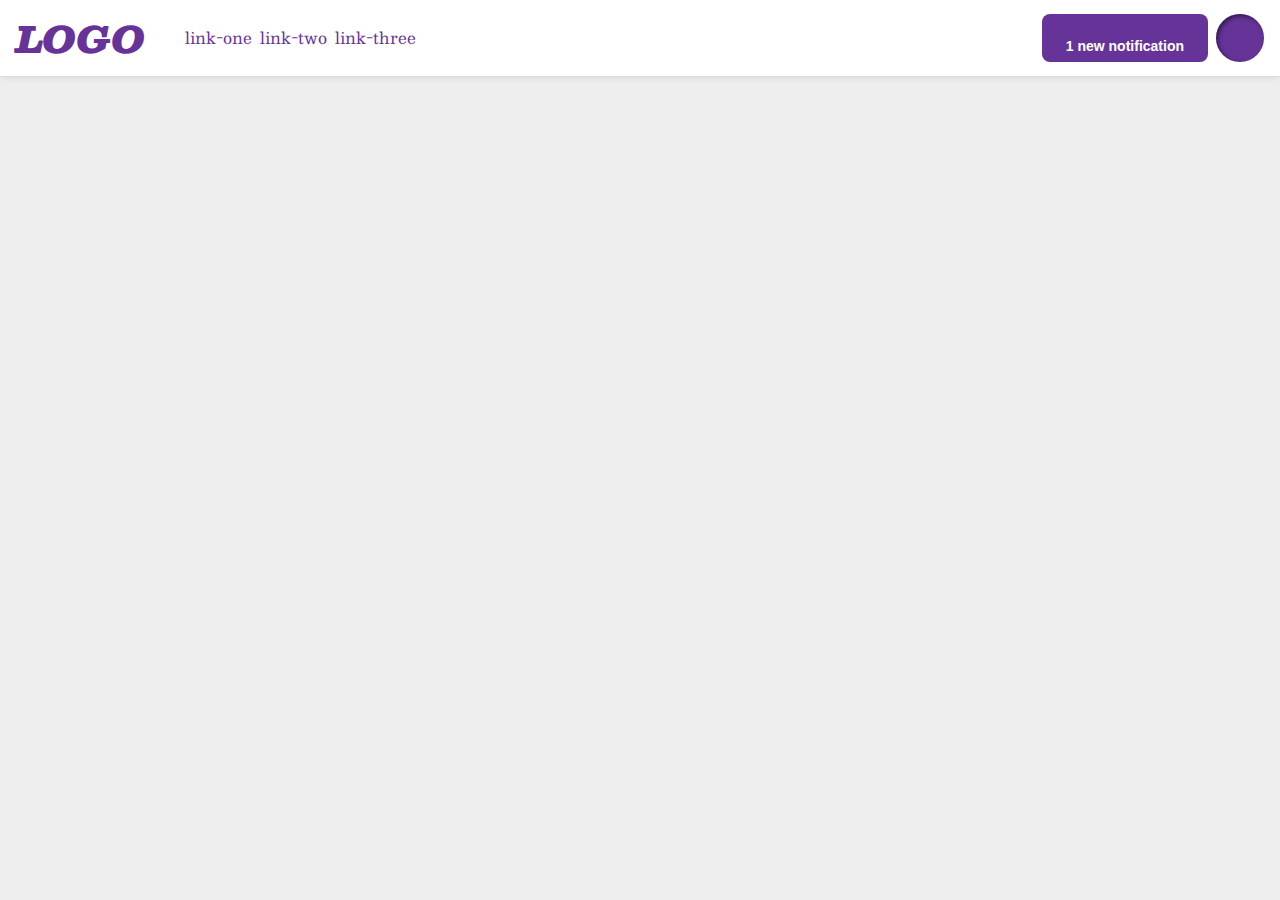
<file: flex/03-flex-header-2/index.html>
<!DOCTYPE html>
<html lang="en">
  <head>
    <meta charset="UTF-8">
    <meta http-equiv="X-UA-Compatible" content="IE=edge">
    <meta name="viewport" content="width=device-width, initial-scale=1.0">
    <title>Flex Header 2</title>
    <link rel="stylesheet" href="style.css">
  </head>
  <body>
    <div class="header">
      <div class = "logo-links">
        <div class="logo">
          LOGO
        </div>
        <ul class="links">
          <li><a href="google.com">link-one</a></li>
          <li><a href="google.com">link-two</a></li>
          <li><a href="google.com">link-three</a></li>
        </ul>
      </div>

      <div class = "notifbutton">
        <button class="notifications">
          1 new notification
        </button>
        <div class="profile-image"></div>
      </div>
    </div>
  </body>
</html>
</file>
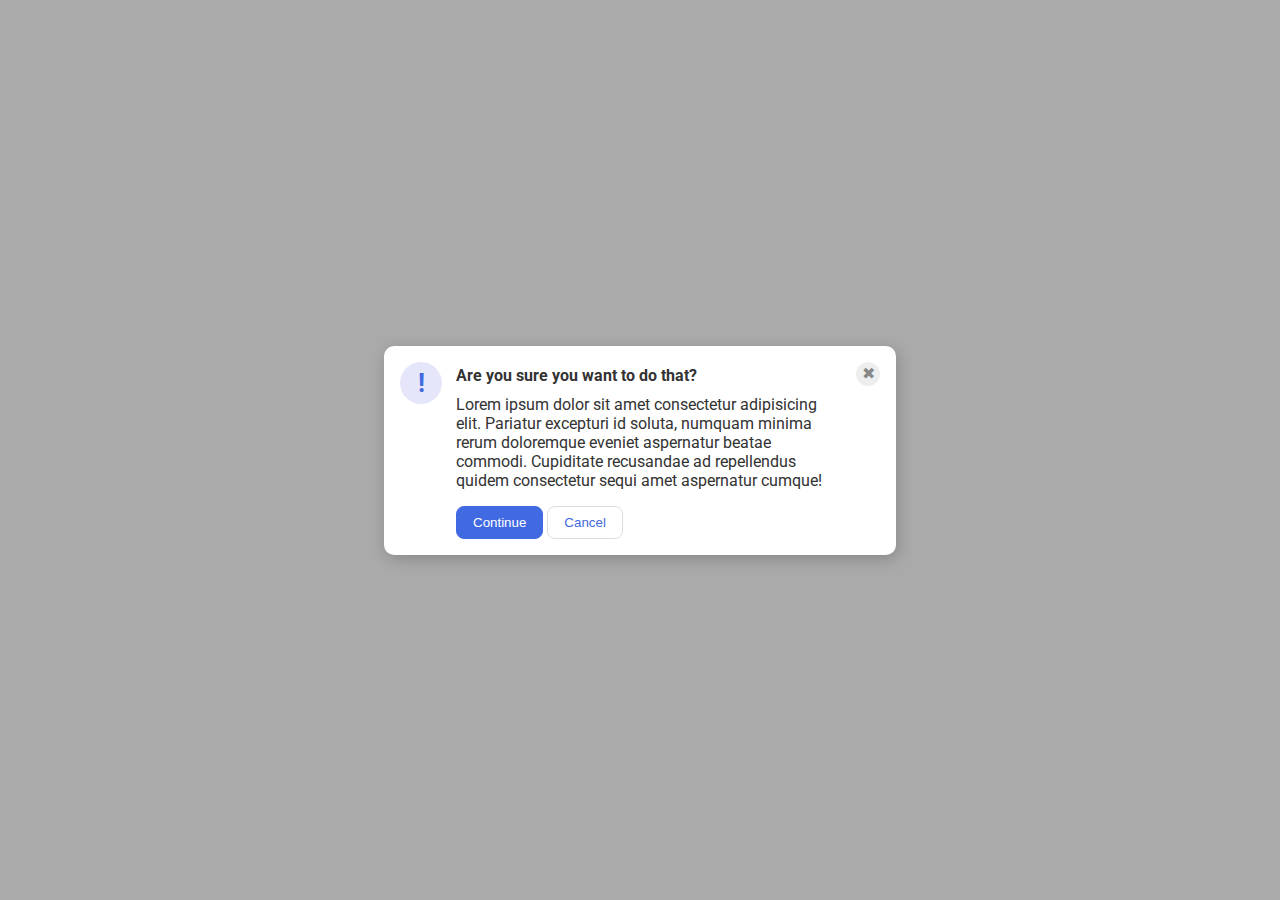
<file: flex/05-flex-modal/index.html>
<!DOCTYPE html>
<html lang="en">
  <head>
    <meta charset="UTF-8">
    <meta http-equiv="X-UA-Compatible" content="IE=edge">
    <meta name="viewport" content="width=device-width, initial-scale=1.0">
    <link rel="stylesheet" href="style.css">
    <title>Modal</title>
  </head>
  <body>
    <div class="modal">

        <div class="icon1"><div class="icon">!</div></div>


        <div class="text-buttons">
          <div class="header">Are you sure you want to do that?</div>
          <div class="text">Lorem ipsum dolor sit amet consectetur adipisicing elit. Pariatur excepturi id soluta, numquam minima rerum doloremque eveniet aspernatur beatae commodi. Cupiditate recusandae ad repellendus quidem consectetur sequi amet aspernatur cumque!</div>
          <button class="continue">Continue</button>
          <button class="cancel">Cancel</button>
        </div>

      <div class="close"><div class="close-button">✖</div></div>
    </div>
  </body>
</html>
</file>
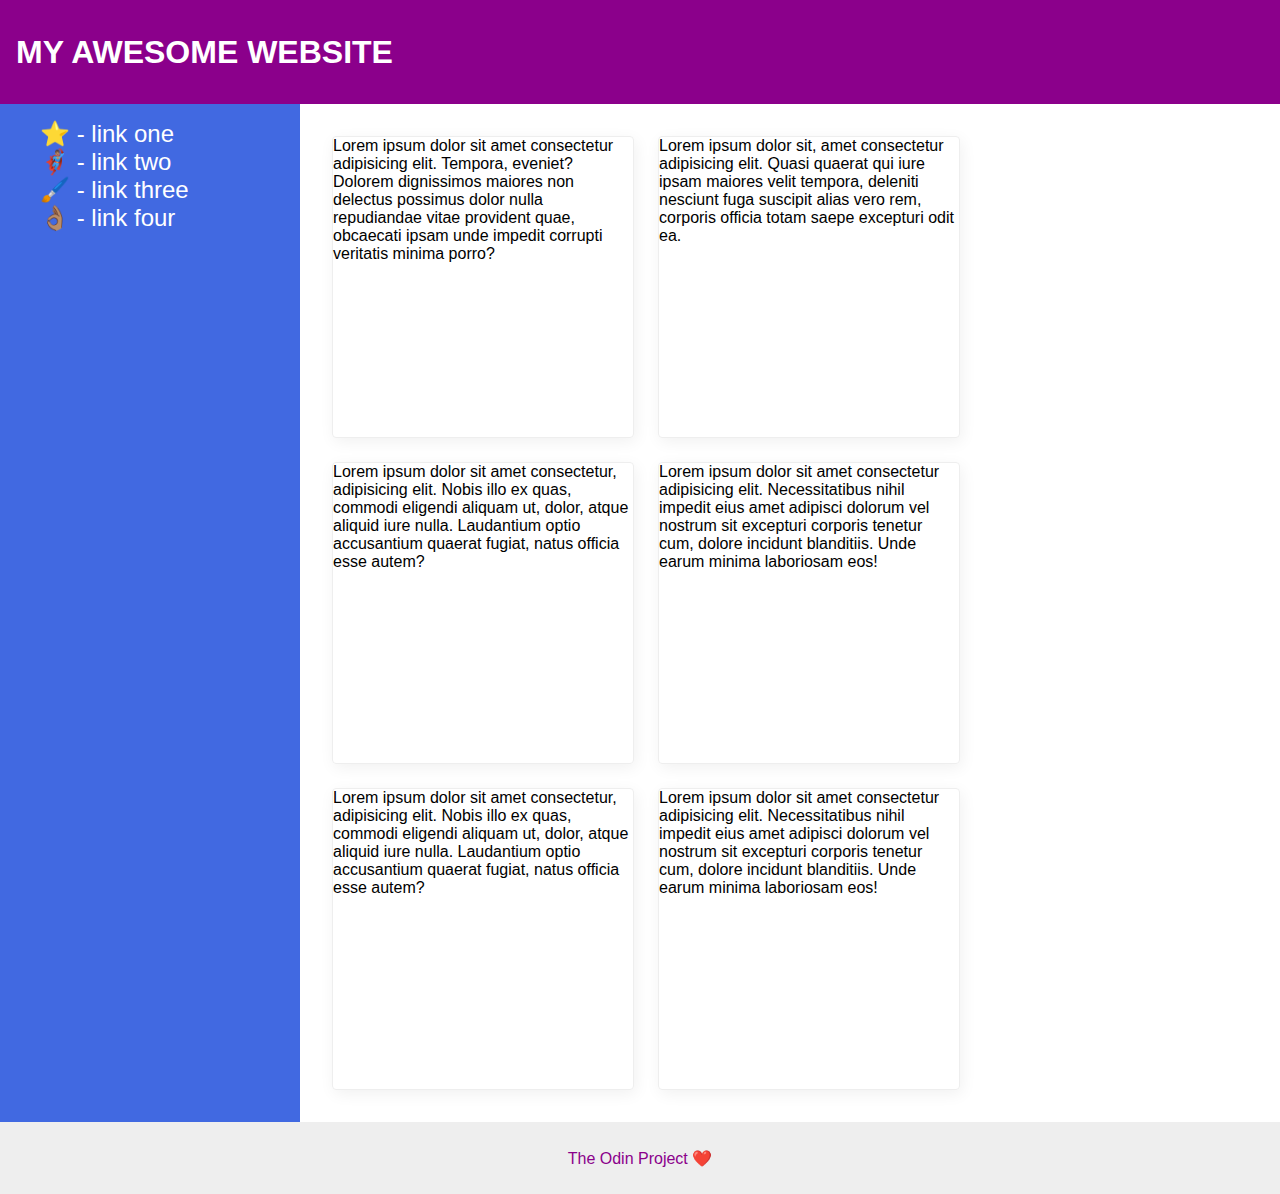
<file: flex/07-flex-layout-2/index.html>
<!DOCTYPE html>
<html lang="en">
  <head>
    <meta charset="UTF-8">
    <meta http-equiv="X-UA-Compatible" content="IE=edge">
    <meta name="viewport" content="width=device-width, initial-scale=1.0">
    <title>The Holy Grail</title>
    <link rel="stylesheet" href="style.css">
  </head>
  <body>
    <div class="header">
      MY AWESOME WEBSITE
    </div>
    
    <div class="content">
      <div class="sidebar">
        <ul style="list-style-type: none;">
          <li><a href="#">⭐ - link one</a></li>
          <li><a href="#">🦸🏽‍♂️ - link two</a></li>
          <li><a href="#">🖌️ - link three</a></li>
          <li><a href="#">👌🏽 - link four</a></li>
        </ul>
      </div>
      
      <div class="cards">
        <div class="card">Lorem ipsum dolor sit amet consectetur adipisicing elit. Tempora, eveniet? Dolorem dignissimos maiores non delectus possimus dolor nulla repudiandae vitae provident quae, obcaecati ipsam unde impedit corrupti veritatis minima porro?</div>
        <div class="card">Lorem ipsum dolor sit, amet consectetur adipisicing elit. Quasi quaerat qui iure ipsam maiores velit tempora, deleniti nesciunt fuga suscipit alias vero rem, corporis officia totam saepe excepturi odit ea.</div>
        <div class="card">Lorem ipsum dolor sit amet consectetur, adipisicing elit. Nobis illo ex quas, commodi eligendi aliquam ut, dolor, atque aliquid iure nulla. Laudantium optio accusantium quaerat fugiat, natus officia esse autem?</div>
        <div class="card">Lorem ipsum dolor sit amet consectetur adipisicing elit. Necessitatibus nihil impedit eius amet adipisci dolorum vel nostrum sit excepturi corporis tenetur cum, dolore incidunt blanditiis. Unde earum minima laboriosam eos!</div>
        <div class="card">Lorem ipsum dolor sit amet consectetur, adipisicing elit. Nobis illo ex quas, commodi eligendi aliquam ut, dolor, atque aliquid iure nulla. Laudantium optio accusantium quaerat fugiat, natus officia esse autem?</div>
        <div class="card">Lorem ipsum dolor sit amet consectetur adipisicing elit. Necessitatibus nihil impedit eius amet adipisci dolorum vel nostrum sit excepturi corporis tenetur cum, dolore incidunt blanditiis. Unde earum minima laboriosam eos!</div>
      </div>
    </div>
      <div class="footer">
        The Odin Project ❤️
    </div>
  </body>
</html>
</file>
<file: flex/03-flex-header-2/style.css>
/* this is some magical font-importing.  
you'll learn about it later. */
@import url('https://fonts.googleapis.com/css2?family=Besley:ital,wght@0,400;1,900&display=swap');

body {
  margin: 0;
  background: #eee;
  font-family: Besley, serif;
}

.header {
  background: white;
  border-bottom: 1px solid #ddd;
  box-shadow: 0 0 8px rgba(0,0,0,.1);
  display: flex;
  justify-content: space-between;
  align-items: center;
  padding:8px 16px 8px;
}
.header > div{
  display: flex;
}
.profile-image {
  background: rebeccapurple;
  box-shadow: inset 2px 2px 4px rgba(0,0,0,.5);
  border-radius: 50%;
  width: 48px;
  height: 48px;
}

.logo {
  color: rebeccapurple;
  font-size: 36px;
  font-weight: 900;
  font-style: italic;
}

button {
  font-size: 14px;
  border: none;
  border-radius: 8px;
  background: rebeccapurple;
  color: white;
  padding: 24px;
  height:2em;
  font-weight: 700;
  text-align: center;
}

a {
  /* this removes the line under our links */
  text-decoration: none;
  color: rebeccapurple;
}

ul {
  list-style-type: none;
  display: flex;
  gap:8px;
}
.notifbutton{
  display: flex;
  align-items: center;
  gap:8px;
}
</file>
<file: flex/05-flex-modal/style.css>
@import url('https://fonts.googleapis.com/css2?family=Roboto:wght@400;700&display=swap');

html, body {
  height: 100%;
}

body {
  font-family: Roboto, sans-serif;
  margin: 0;
  background: #aaa;
  color: #333;
  /* I'll give you this one for free lol */
  display: flex;
  align-items: center;
  justify-content: center;
}

.modal {
  background: white;
  width: 480px;
  border-radius: 10px;
  box-shadow: 2px 4px 16px rgba(0,0,0,.2);
  display: flex;
  gap: 14px;
  padding:16px;
}
.text-buttons{
  justify-content: flex-start;
}
.header{
  font-weight: 700;
  margin-bottom:10px;
  font-size: 16px;
  padding: 4px 0 0 0;
}
.text{
  margin-bottom: 16px;
}

.icon {
  color: royalblue;
  font-size: 26px;
  font-weight: 700;
  background: lavender;
  width: 42px;
  height: 42px;
  border-radius: 50%;
  display: flex;
  align-items: center;
  justify-content: center;
}

.close-button {
  background: #eee;
  border-radius: 50%;
  color: #888;
  font-weight: 400;
  font-size: 16px;
  height: 24px;
  width: 24px;
  display: flex;
  align-items: center;
  justify-content: center;
}

button {
  padding: 8px 16px;
  border-radius: 8px;

}

button.continue {
  background: royalblue;
  border: 1px solid royalblue;
  color: white;
}

button.cancel {
  background: white;
  border: 1px solid #ddd;
  color: royalblue;
}
</file>
<file: flex/07-flex-layout-2/style.css>
/**{
  border: 3px solid red
}*/
body {
  font-family: -apple-system, BlinkMacSystemFont, 'Segoe UI', Roboto, Oxygen, Ubuntu, Cantarell, 'Open Sans', 'Helvetica Neue', sans-serif;
  margin: 0;
  min-height: 100vh;
  display: flex;
  flex-direction: column;
}

.header {
  display: flex;
  align-items: center;
  height: 72px;
  background: darkmagenta;
  color: white;
  font-size: 32px;
  font-weight: 900;
  padding: 16px;
}

li>a{
  color: white;
  text-decoration: none;
  font-size: 24px;
}

.content{
  display: flex;
  margin:0 auto;
  flex: 1 1 auto;
}
.footer {
  height: 72px;
  background: #eee;
  color: darkmagenta;
  margin-top: auto;
  display: flex;
  justify-content: center;
  align-items: center;
}

.sidebar {
  background: royalblue;
  box-sizing: border-box;
  flex-shrink: 0;
  flex-grow:0;
  flex-basis: 300px;
}

.card {
  border: 1px solid #eee;
  box-shadow: 2px 4px 16px rgba(0,0,0,.06);
  border-radius: 4px;
  flex: 0 0 300px;
  height:300px;
}
.cards{
  display: flex;
  gap: 24px;
  padding: 32px;
  flex-wrap: wrap;
}
</file>
